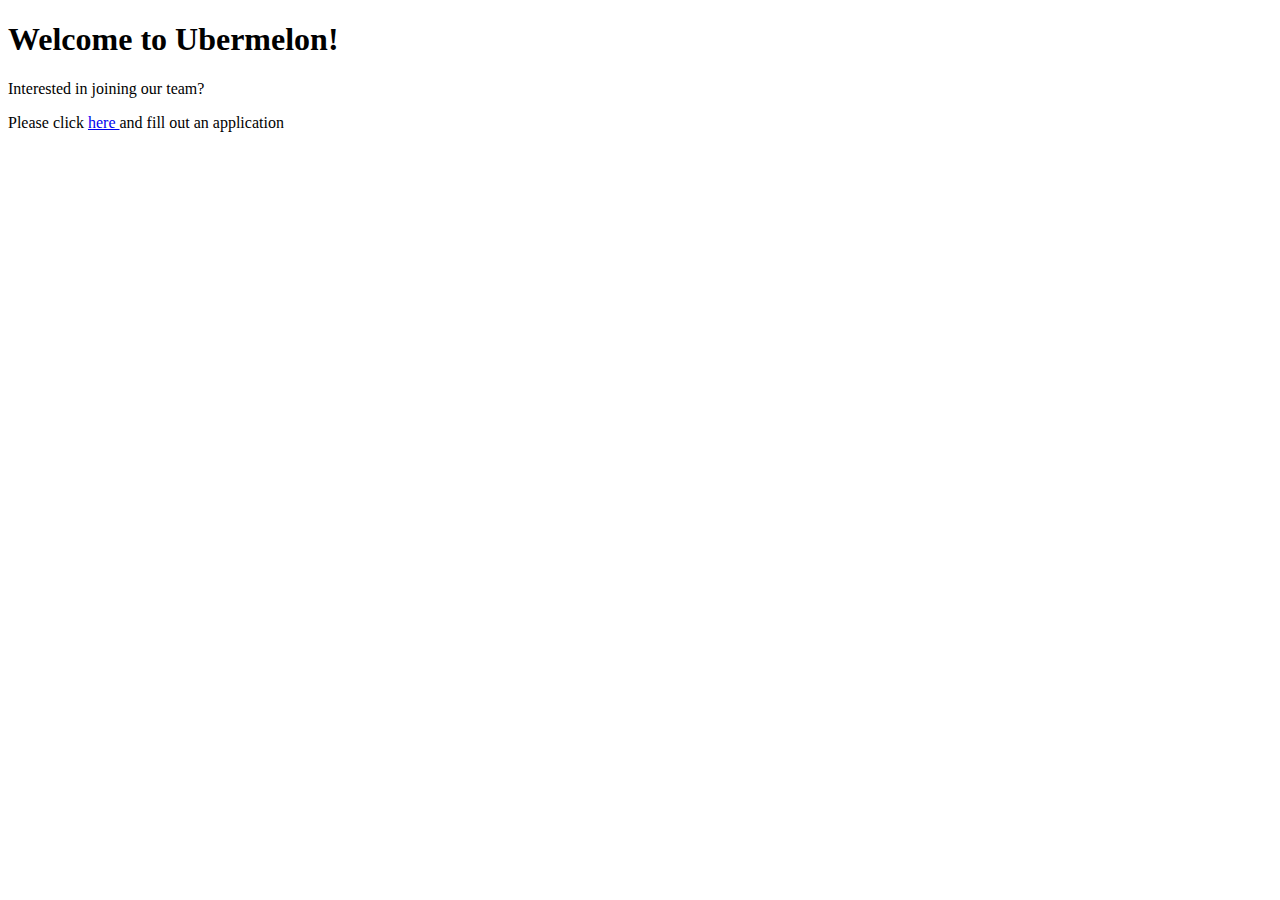
<file: templates/index.html>
<!doctype html>
<html>
<head>
	<title>Ubermelon!</title>
</head>
<body>

	<h1>Welcome to Ubermelon!</h1>

	<p>
		Interested in joining our team?
	</p>

	<p>
		Please click <a href="/application-form">here </a>and fill out an application
	</p>

</body>
</html>
</file>
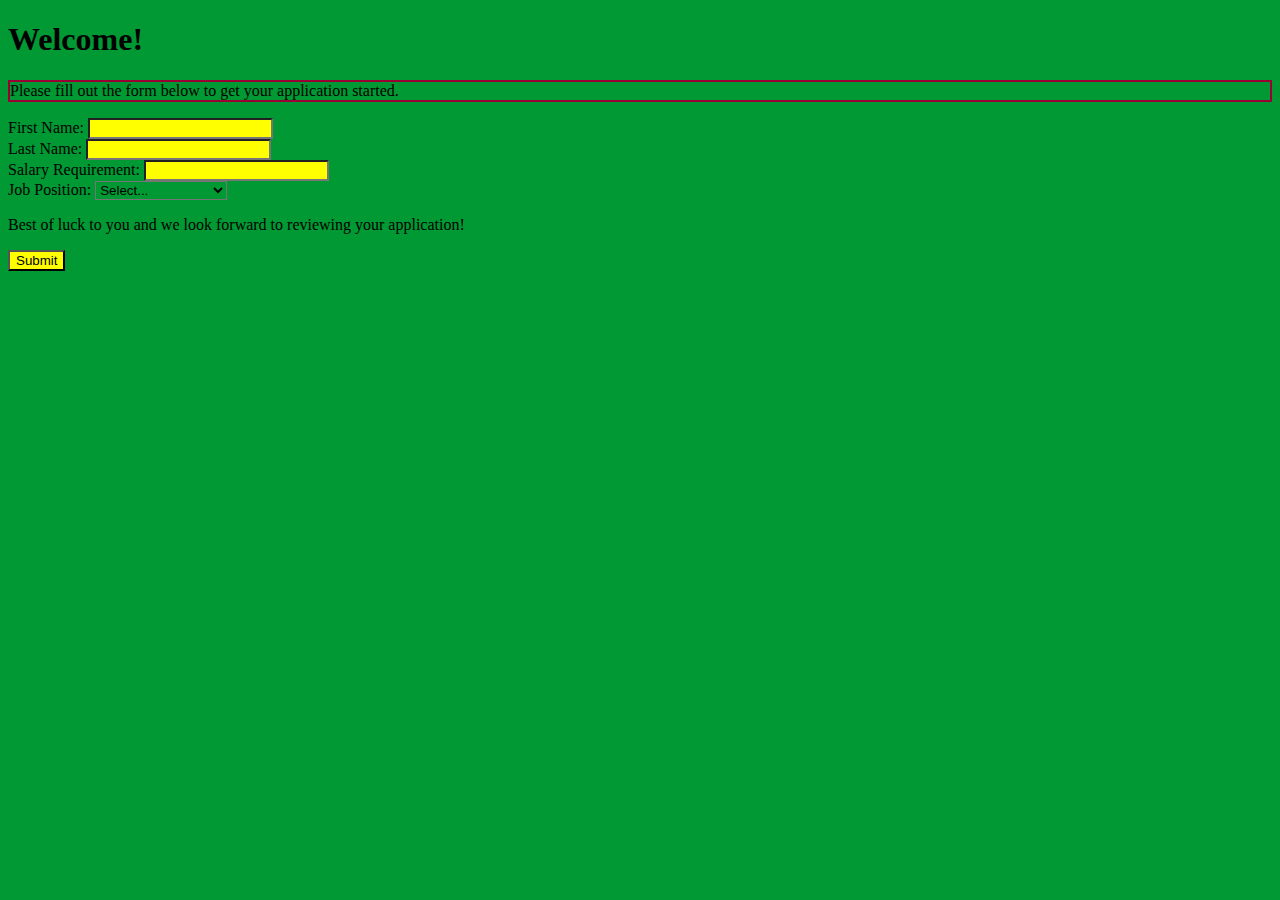
<file: templates/application-form.html>
<!DOCTYPE html>
<html>
<head>
	<link rel="stylesheet" href="../static/css/styles.css">
	<title>Application Form</title>
</head>
<body>
	<h1>Welcome!</h1>
	<p id="instructions">
		Please fill out the form below to get your application started.
	</p>
	<form action="/application" method="POST">
			<label>First Name:
				<input type="text" name="firstname">
			</label>
		<br>
			<label>Last Name:
				<input type="text" name="lastname" id="lastname">
			</label>
		<br>
			<label>Salary Requirement:
				<input type="text" name="salaryreq">
			</label>
		<br>
			<label>Job Position:
			</label>
			<select name="jobtype">
				<option value="None">Select...
				<option value="softwareengineer">Software Engineer
				<option value="qaengineer">QA Engineer
				<option value="productmanager">Product Manager
			</select>
		<br>
			<p>Best of luck to you and we look forward to reviewing your application! <p>
			<input type="submit">
	</form>
</body>
</html>
</file>
<file: static/css/styles.css>
/* style.css */

/* APPLICATION FORMS PAGE */
input {
	background-color: yellow;
}

/*#lastname {
	font-weight: bold;
}*/

name="lastname" {
	font-weight: bold;
}

#instructions {
	border: 2px solid #990033 ;
}



/* APPLICATION THANK YOU PAGE */

.thankyou {
	font-family: sans-serif;
}

.applicationinfo {
	font-family: sans-serif;
	color: #990033;
}

#processtime {
	font-style: italic;
	font-size: 10px;
}

/*BOTH PAGES */

* {
	background-color: #009933;

}
</file>
